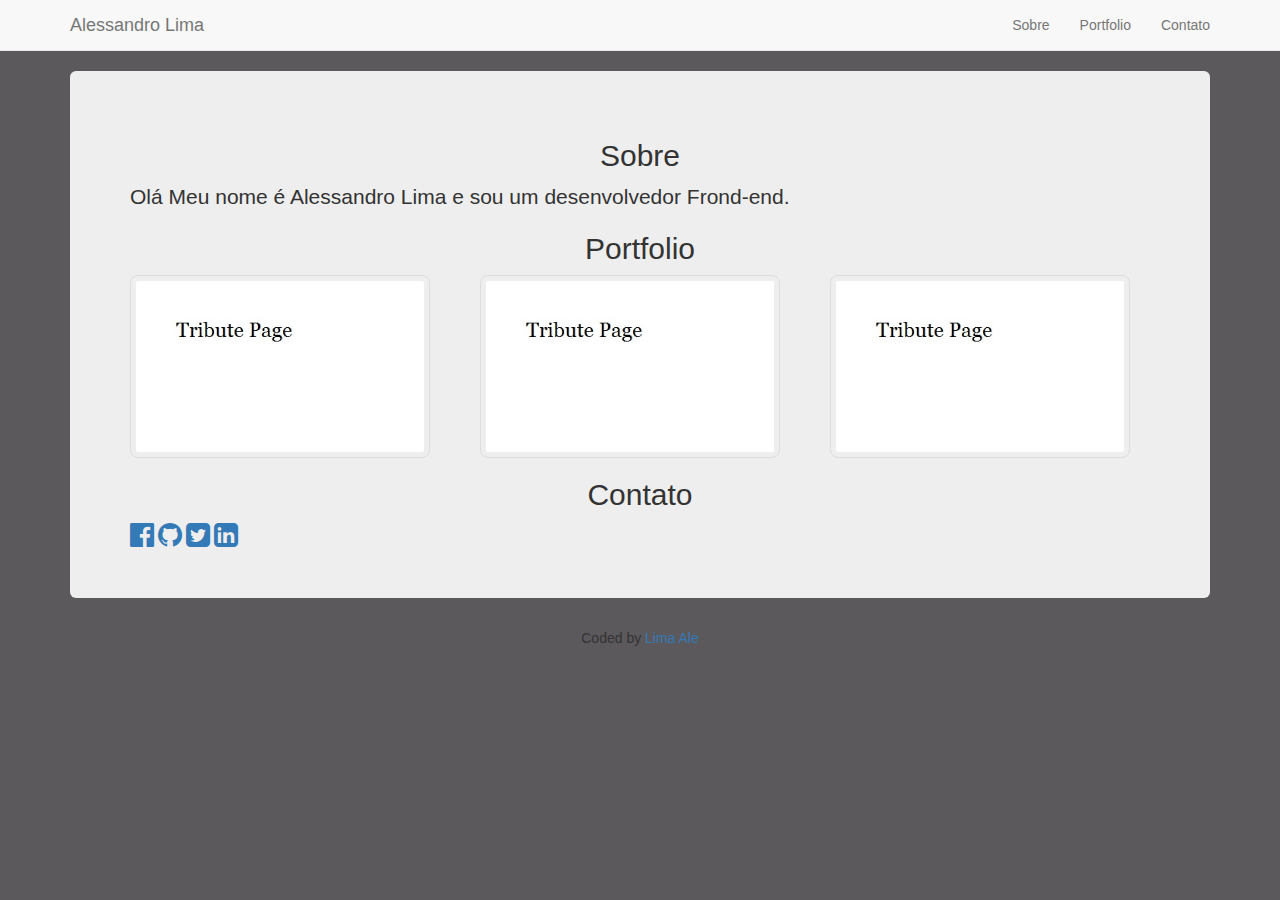
<file: index.html>
<!DOCTYPE html>
<html>
<head>
	<title>Portfolio</title>
	<link rel="stylesheet" href="https://maxcdn.bootstrapcdn.com/bootstrap/3.3.7/css/bootstrap.min.css">
	<link rel="stylesheet" href="https://maxcdn.bootstrapcdn.com/font-awesome/4.7.0/css/font-awesome.min.css">
	<link rel="stylesheet" href="https://cdnjs.cloudflare.com/ajax/libs/jquery/3.1.0/jquery.min.js">

	<link rel="stylesheet" type="text/css" href="css/index.css">
</head>
<body>
	<div class="navbar navbar-default navbar-static-top">
		<div class="container">
			<div class="navbar-header">
				<a href="#" class="navbar-brand">Alessandro Lima</a>
				<button class="navbar-toggle" type="button" data-toggle="collapse" data-target=".navHeaderCollapse">
					<span class="icon-bar"></span>
					<span class="icon-bar"></span>
					<span class="icon-bar"></span>
				</button>
			</div>
			<div class="collapse navbar-collapse navHeaderCollapse">
				<ul class="nav navbar-nav navbar-right">
					<li><a href="#">Sobre</a></li>
					<li><a href="#">Portfolio</a></li>
					<li><a href="#">Contato</a></li>

				</ul>
			</div>
		</div>
	</div>
	<div class="container">
		<div class="jumbotron">
			<section id="sobre">
				<h2 align="center">Sobre</h2>
				<p>Olá Meu nome é Alessandro Lima e sou um desenvolvedor Frond-end.</p>
			</section>
			<section id="portfolio">
				<h2 align="center">Portfolio</h2>
				<div class="row">
					<div class="col-md-4"><a href="tributePage.html" class="thumbnal"><img src="img/tribute.jpg" alt=""></a></div>
					<div class="col-md-4"><a href="#" class="thumbnal"><img src="img/tribute.jpg" alt=""></a></div>
					<div class="col-md-4"><a href="#" class="thumbnal"><img src="img/tribute.jpg" alt=""></a></div>
				</div>
			</section>
			<section id="contato">
				<h2 align="center">Contato</h2>
				<a href="#"><i class="fa fa-facebook-official fa-2x" aria-hidden="true"></i></a>
				<a href="#"><i class="fa fa-github fa-2x" aria-hidden="true"></i></a>
				<a href="#"><i class="fa fa-twitter-square fa-2x" aria-hidden="true"></i></a>
				<a href="#"><i class="fa fa-linkedin-square fa-2x" aria-hidden="true"></i></a>
			</section>
		</div>
		<p align="center">Coded by <a href="https://github.com/LimaAle">Lima Ale</a> </p>
	</div>
</body>
<script src="https://ajax.googleapis.com/ajax/libs/jquery/3.2.1/jquery.min.js"></script>
<script src="https://maxcdn.bootstrapcdn.com/bootstrap/3.3.7/js/bootstrap.min.js"</script>
</html>
</file>
<file: css/index.css>
h1{color: white}
body{background-color: #5b595b}
img{
  border-radius: 8px;
  border: 1px solid #ddd;
  padding: 5px;
  width: 300px;
}
img:hover {
    box-shadow: 0 0 2px 1px rgba(0, 140, 186, 0.5);
  }
</file>
